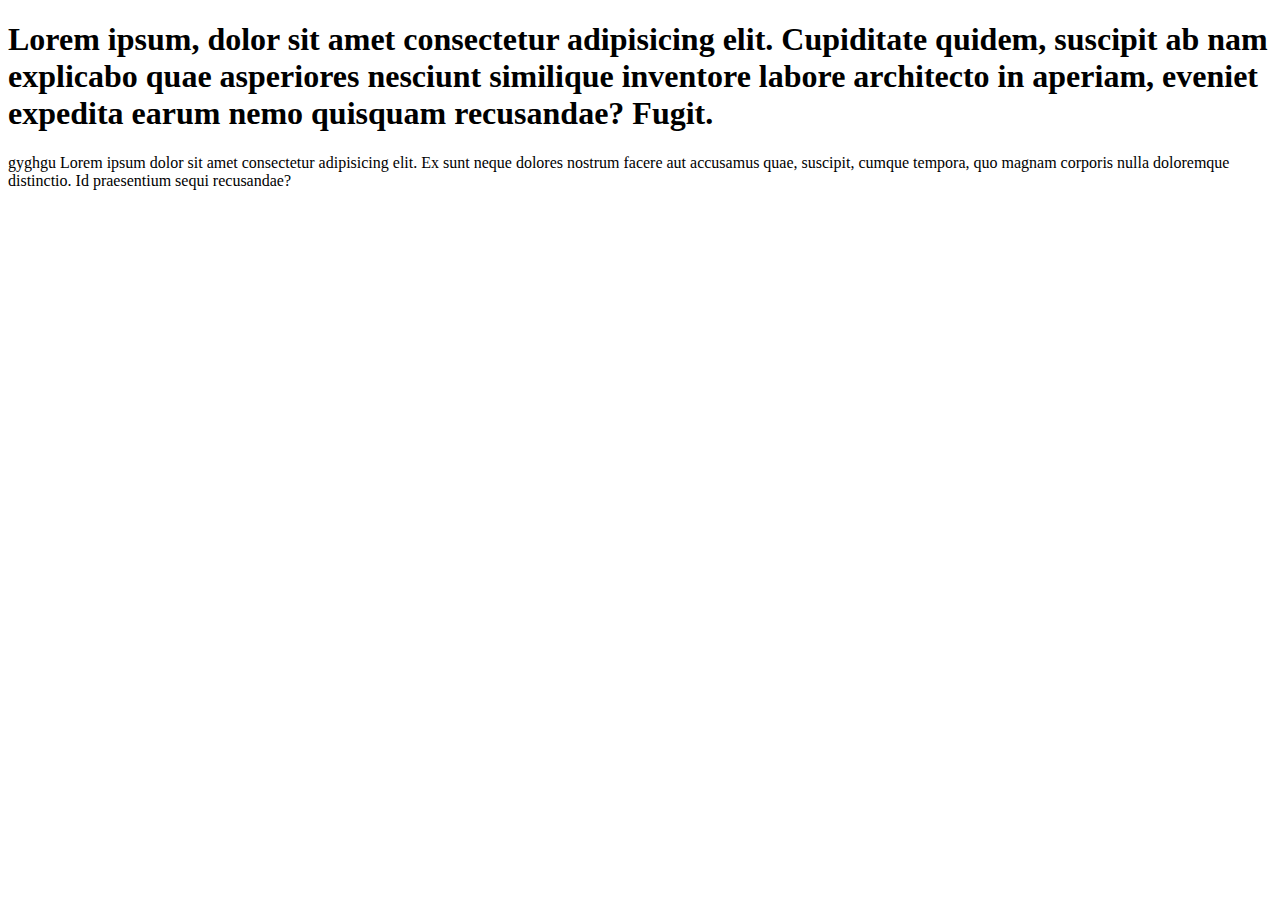
<file: 1index.html>
<!DOCTYPE html>
<html lang="pt-br">
<head>
              <meta charset="UTF-8">
              <meta http-equiv="X-UA-Compatible" content="IE=edge">
              <meta name="viewport" content="width=h1
              , initial-scale=1.0">
              <title>CC Visa Solutions</title>
</head>
<body>
              <h1>Lorem ipsum, dolor sit amet consectetur adipisicing elit. Cupiditate quidem, suscipit ab nam explicabo quae asperiores nesciunt similique inventore labore architecto in aperiam, eveniet expedita earum nemo quisquam recusandae? Fugit.

              </h1>

<p>gyghgu Lorem ipsum dolor sit amet consectetur adipisicing elit. Ex sunt neque dolores nostrum facere aut accusamus quae, suscipit, cumque tempora, quo magnam corporis nulla doloremque distinctio. Id praesentium sequi recusandae?</p>
</body>
</html>
</file>
